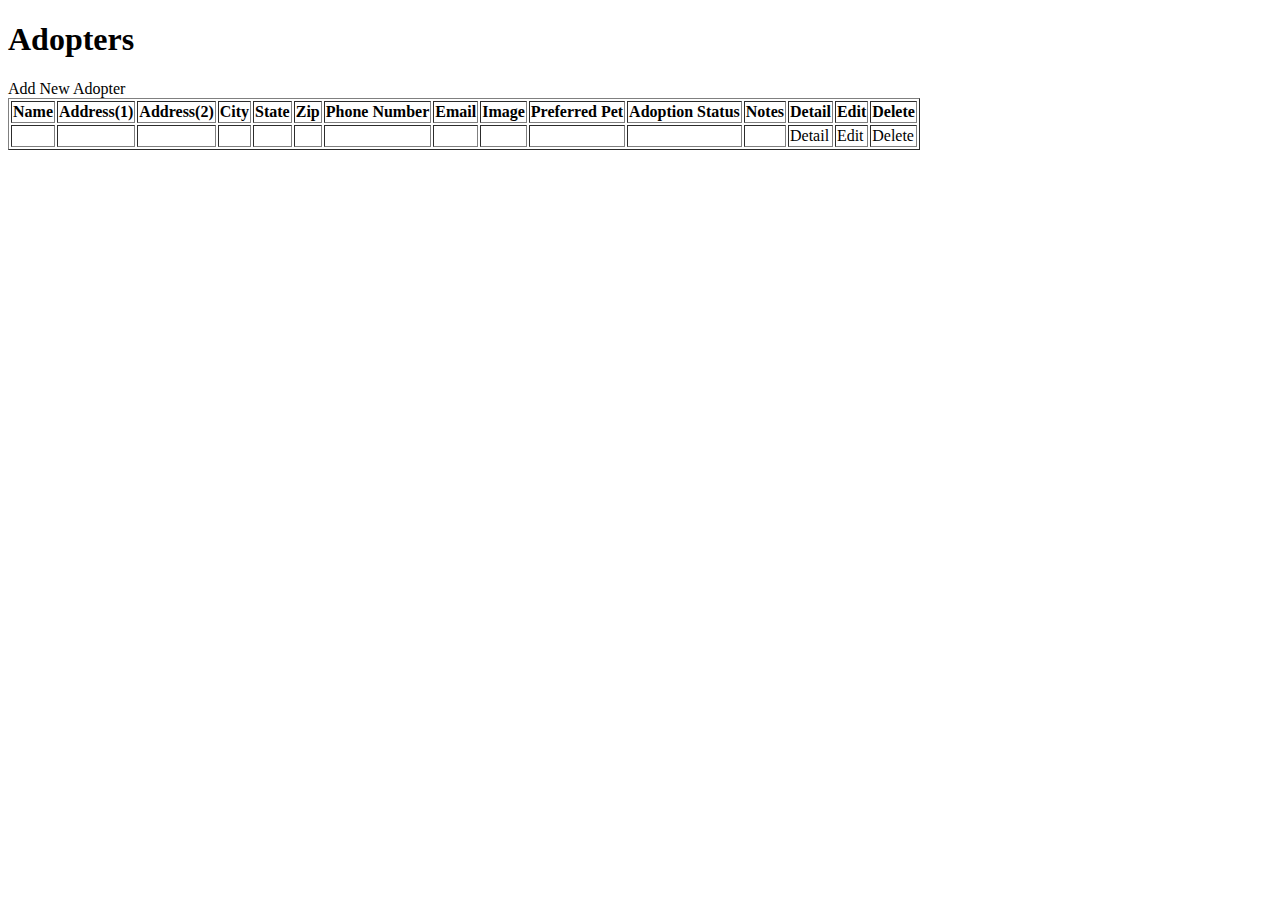
<file: src/main/resources/templates/adopter/index.html>
<!DOCTYPE html>
<html lang="en" xmlns:th="http://www.thymeleaf.org">

<head>
    <meta charset="UTF-8">
    <meta name="viewport" content="width=device-width, initial-scale=1.0">
    <title>Adopters</title>
    <link rel="stylesheet" type="text/css" th:href="@{/css/VP4.css}">

</head>

<body>
    <div th:replace="~{./fragments/headerFragment :: header}"></div>
    <div class="content">

        <h1>Adopters</h1>
        <div class="create"><a th:href="@{/adopter/create}">
                <h11>Add New Adopter</h11>
            </a></div>
        <table border="1px" class="main_table">
            <thead>
                <tr>
                    <th>Name</th>
                    <th>Address(1)</th>
                    <th>Address(2)</th>
                    <th>City</th>
                    <th>State</th>
                    <th>Zip</th>
                    <th>Phone Number</th>
                    <th>Email</th>
                    <th>Image</th>
                    <th>Preferred Pet</th>
                    <th>Adoption Status</th>
                    <th>Notes</th>
                    <th>Detail</th>
                    <th>Edit</th>
                    <th>Delete</th>
                </tr>
            </thead>
            <tr th:each="adopter : ${adopters}">
                <td th:text="${adopter.name}"></td>
                <td th:text="${adopter.addressLine1}"></td>
                <td th:text="${adopter.addressLine2}"></td>
                <td th:text="${adopter.city}"></td>
                <td th:text="${adopter.state}"></td>
                <td th:text="${adopter.zip}"></td>
                <td th:text="${adopter.phoneNumber}"></td>
                <td th:text="${adopter.email}"></td>
                <td th:text="${adopter.imageUrl}"></td>
                <td th:text="${adopter.preferredPetType}"></td>
                <td th:text="${adopter.adoptionStatus}"></td>
                <td th:text="${adopter.notes}"></td>
                

                <td><a class="btn" th:href="@{adopter/{id}(id=${adopter.Id})}">Detail</a></td>
                <td><a class="btn" th:href="@{adopter/edit/{id}(id=${adopter.Id})}">Edit</a></td>
                <td><a class="delete-btn" th:href="@{adopter/delete/{id}(id=${adopter.Id})}">Delete</a></td>
            </tr>
        </table>
    </div>
    <div th:replace="~{./fragments/footerFragment :: footer}"></div>

</body>

</html>
</file>
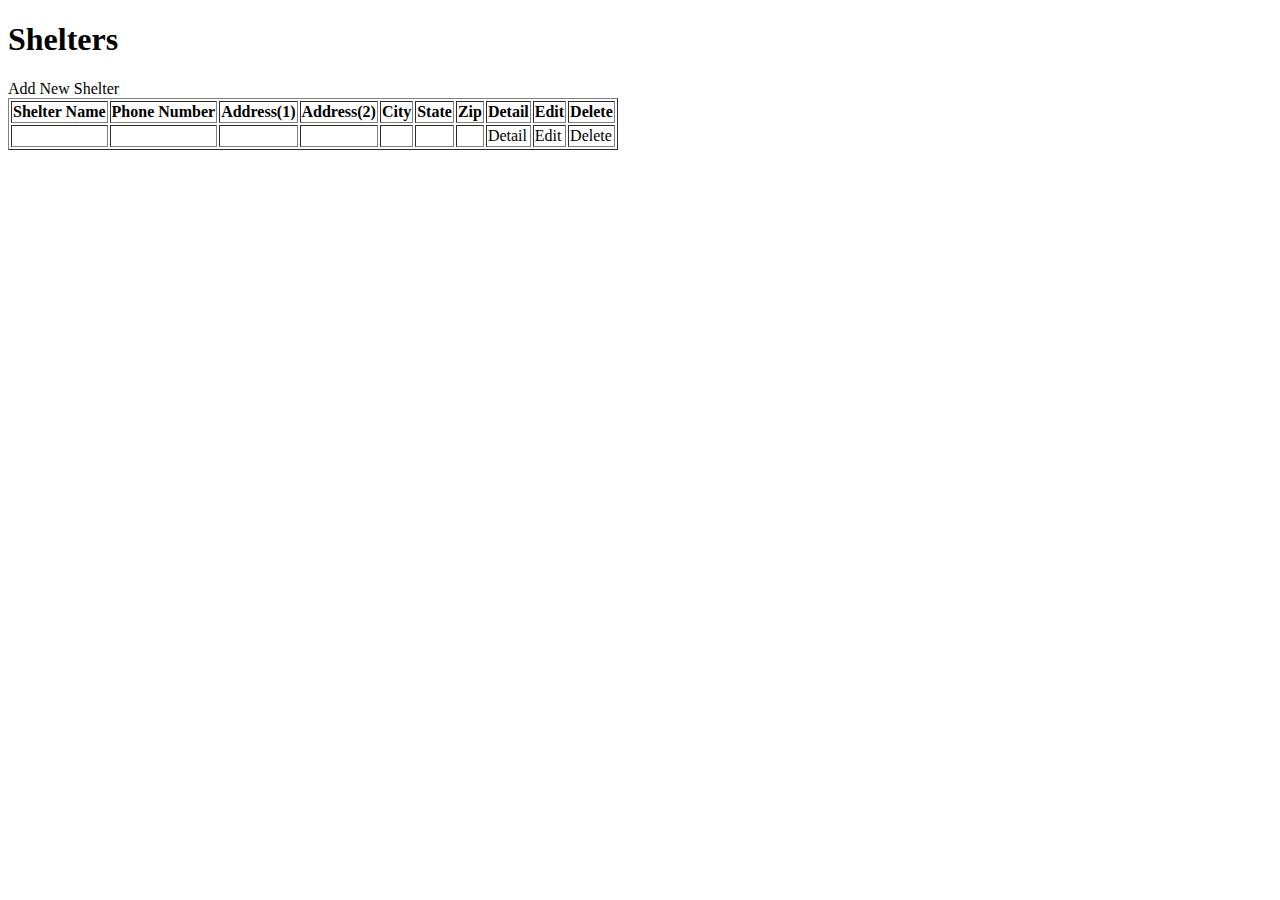
<file: src/main/resources/templates/home/index.html>
<!DOCTYPE html>
<html lang="en" xmlns:th="http://www.thymeleaf.org">

<head>
    <meta charset="UTF-8">
    <meta name="viewport" content="width=device-width, initial-scale=1.0">
    <title>Home</title>
    <link rel="stylesheet" type="text/css" th:href="@{/css/VP4.css}">

</head>

<body>
    <div th:replace="~{./fragments/headerFragment :: header}"></div>
    <div class="content">

        <h1>Shelters</h1>
        <div class="create"><a th:href="@{/create}">
                <h11>Add New Shelter</h11>
            </a></div>
        <table border="1px" class="main_table">
            <thead>
                <tr>
                    <th>Shelter Name</th>
                    <th>Phone Number</th>
                    <th>Address(1) </th>
                    <th>Address(2) </th>
                    <th>City</th>
                    <th>State</th>
                    <th>Zip</th>
                    <th>Detail</th>
                    <th>Edit</th>
                    <th>Delete</th>
                </tr>
            </thead>
            <tr th:each="shelter : ${shelters}">
                <td th:text="${shelter.name}"></td>
                <td th:text="${shelter.phoneNumber}"></td>
                <td th:text="${shelter.addressLine1}"></td>
                <td th:text="${shelter.addressLine2}"></td>
                <td th:text="${shelter.city}"></td>
                <td th:text="${shelter.state}"></td>
                <td th:text="${shelter.zip}"></td>

                <td><a class="btn" th:href="@{/{id}(id=${shelter.id})}">Detail</a></td>
                <td><a class="btn" th:href="@{edit/{id}(id=${shelter.id})}">Edit</a></td>
                <td><a class="delete-btn" th:href="@{delete/{id}(id=${shelter.id})}">Delete</a></td>
            </tr>
        </table>
    </div>
    <div th:replace="~{./fragments/footerFragment :: footer}"></div>
</body>

</html>
</file>
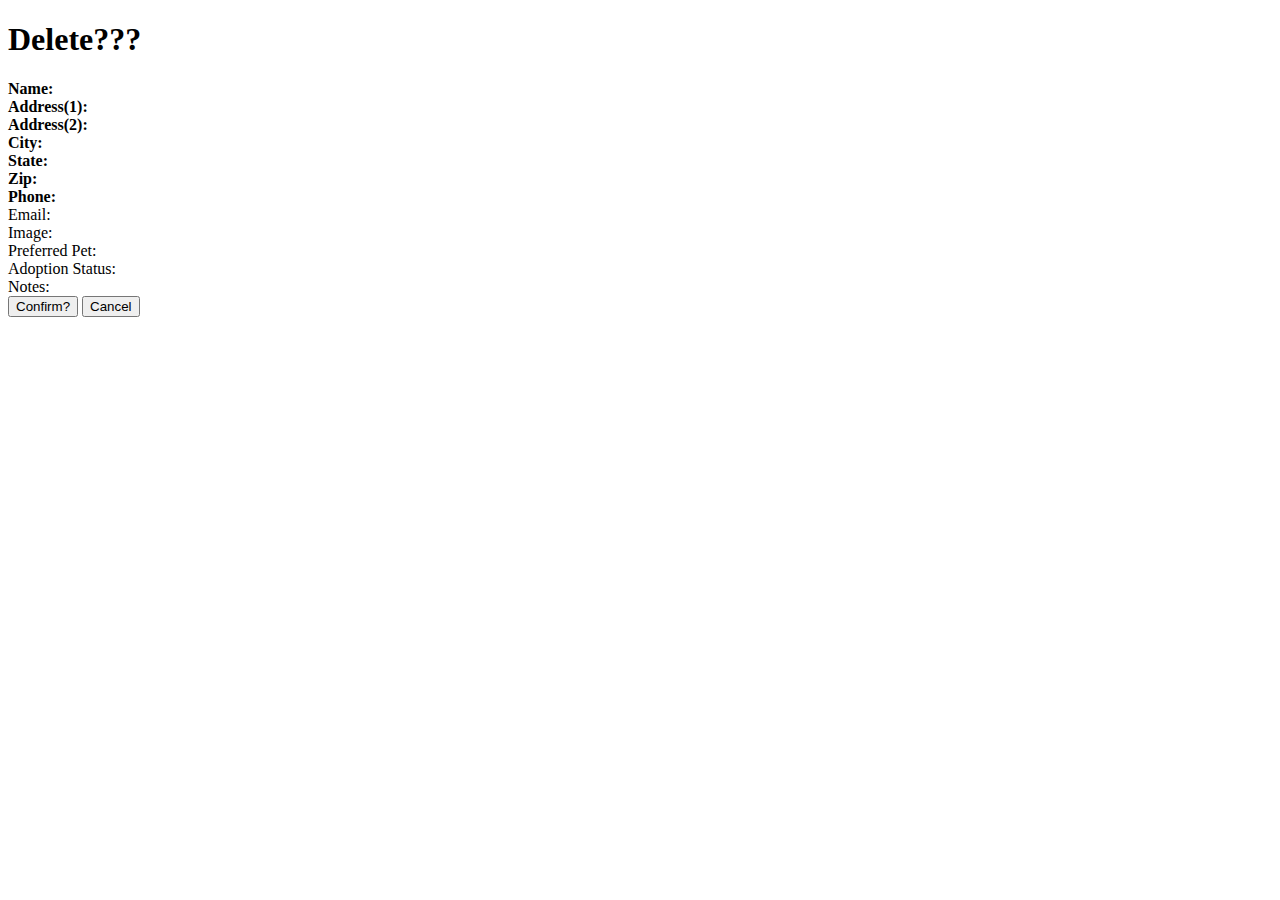
<file: src/main/resources/templates/adopter/confirmDelete.html>
<!DOCTYPE html>
<html lang="en" xmlns:th="http://www.thymeleaf.org">

<head>
    <meta charset="UTF-8">
    <meta name="viewport" content="width=device-width, initial-scale=1.0">
    <title>Confirm/Delete</title>
    <link rel="stylesheet" type="text/css" th:href="@{/css/VP4.css}">
</head>

<body>
    <div th:replace="~{./fragments/headerFragment :: header}"></div>
    <div class="content">

        <h1>Delete???</h1>

        <strong><label>Name: </label></strong>
        <label th:text="${adopter.name}"></label><br>

        <strong><label>Address(1): </label></strong>
        <label th:text="${adopter.addressLine1}"></label><br>

        <strong><label>Address(2): </label></strong>
        <label th:text="${adopter.addressLine2}"></label><br>

        <Strong><label>City: </label></Strong>
        <label th:text="${adopter.city}"></label><br>

        <Strong><label>State: </label></Strong>
        <label th:text="${adopter.state}"></label><br>

        <Strong><label>Zip: </label></Strong>
        <label th:text="${adopter.zip}"></label><br>

        <strong><label>Phone: </label></strong>
        <label th:text="${adopter.phoneNumber}"></label><br>

        <label>Email: </label>
        <label th:text="${adopter.email}"></label><br>

        <label>Image: </label>
        <label th:text="${adopter.imageUrl}"></label><br>

        <label>Preferred Pet: </label>
        <label th:text="${adopter.preferredPetType}"></label><br>

        <label>Adoption Status: </label>
        <label th:text="${adopter.adoptionStatus}"></label><br>

        <label>Notes: </label>
        <label th:text="${adopter.notes}"></label><br>

        <button type="button" id="confirm"><a th:href="@{/adopter/confirmDelete/{id}(id=${adopter.id})}" class="confirmButton">
                Confirm?</a></button>
        <button id="cancel"><a th:href="@{/adopter}" class="cancelButton"> Cancel </a></button>



    </div>
    <div th:replace="~{./fragments/footerFragment :: footer}"></div>

</body>

</html>
</file>
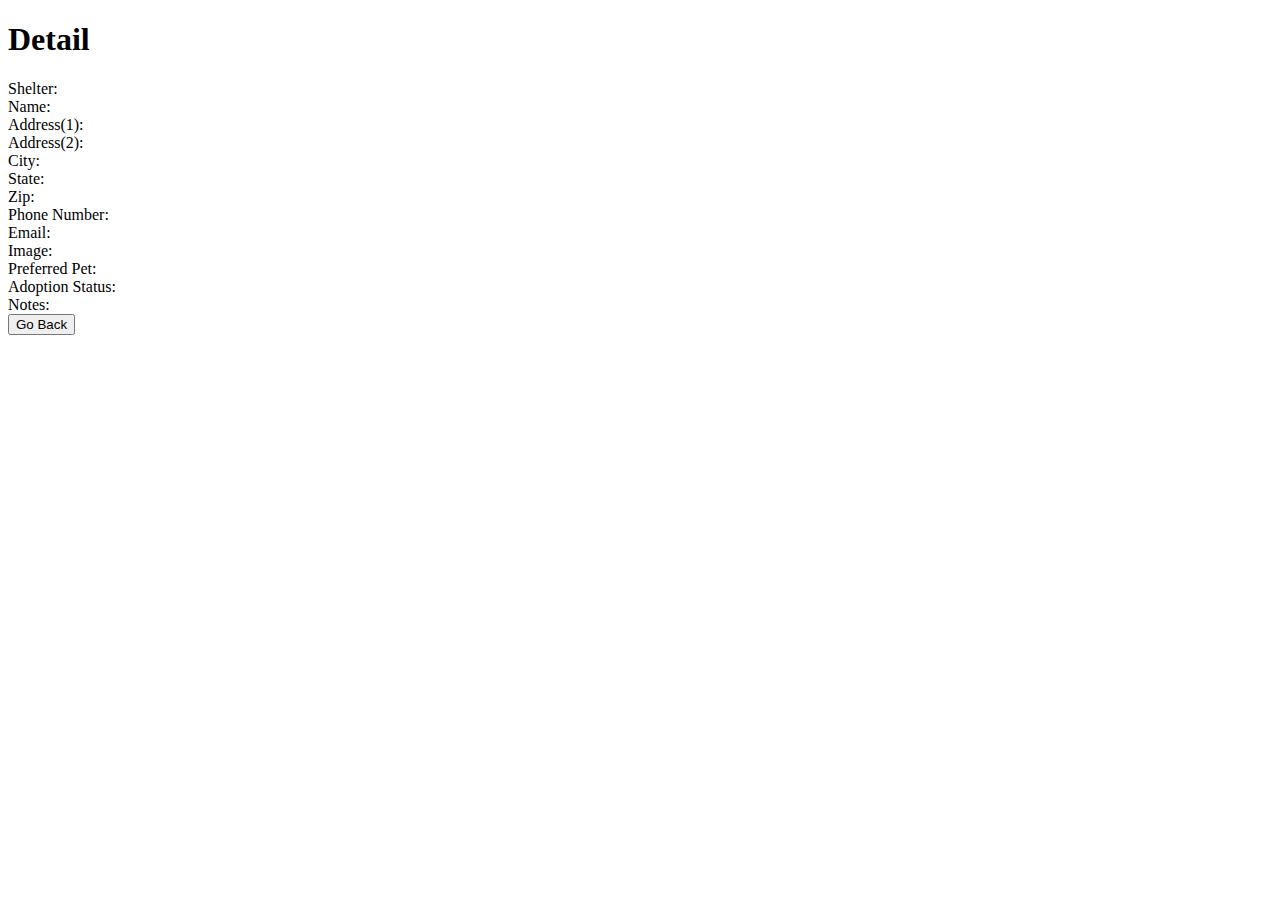
<file: src/main/resources/templates/adopter/detail.html>
<!DOCTYPE html>
<html lang="en" xmlns:th="http://www.thymeleaf.org">

<head>
    <meta charset="UTF-8">
    <meta name="viewport" content="width=device-width, initial-scale=1.0">
    <title>Detail</title>
    <link rel="stylesheet" type="text/css" th:href="@{/css/VP4.css}">
</head>

<body>
    <div th:replace="~{./fragments/headerFragment :: header}"></div>
    <div class="content">
        <h1>Detail</h1>

        <label>Shelter: </label>
        <label th:text="${adopter.shelterModel.name}"></label><br>

        
        <label>Name: </label>
        <label th:text="${adopter.name}"></label><br>

        <label>Address(1): </label>
        <label th:text="${adopter.addressLine1}"></label><br>

        <label>Address(2): </label>
        <label th:text="${adopter.addressLine2}"></label><br>

        <label>City: </label>
        <label th:text="${adopter.city}"></label><br>

        <label>State: </label>
        <label th:text="${adopter.state}"></label><br>

        <label>Zip: </label>
        <label th:text="${adopter.zip}"></label><br>

        <label>Phone Number: </label>
        <label th:text="${adopter.phoneNumber}"></label><br>

        <label>Email: </label>
        <label th:text="${adopter.email}"></label><br>

        <label>Image: </label>
        <label th:text="${adopter.imageUrl}"></label><br>

        <label>Preferred Pet: </label>
        <label th:text="${adopter.preferredPetType}"></label><br>

        <label>Adoption Status: </label>
        <label th:text="${adopter.adoptionStatus}"></label><br>

        <label>Notes: </label>
        <label th:text="${adopter.notes}"></label><br>

        

        <button><a th:href="@{/adopter}" class="cancelButton"> Go Back </a></button>

</body>

</html>
</file>
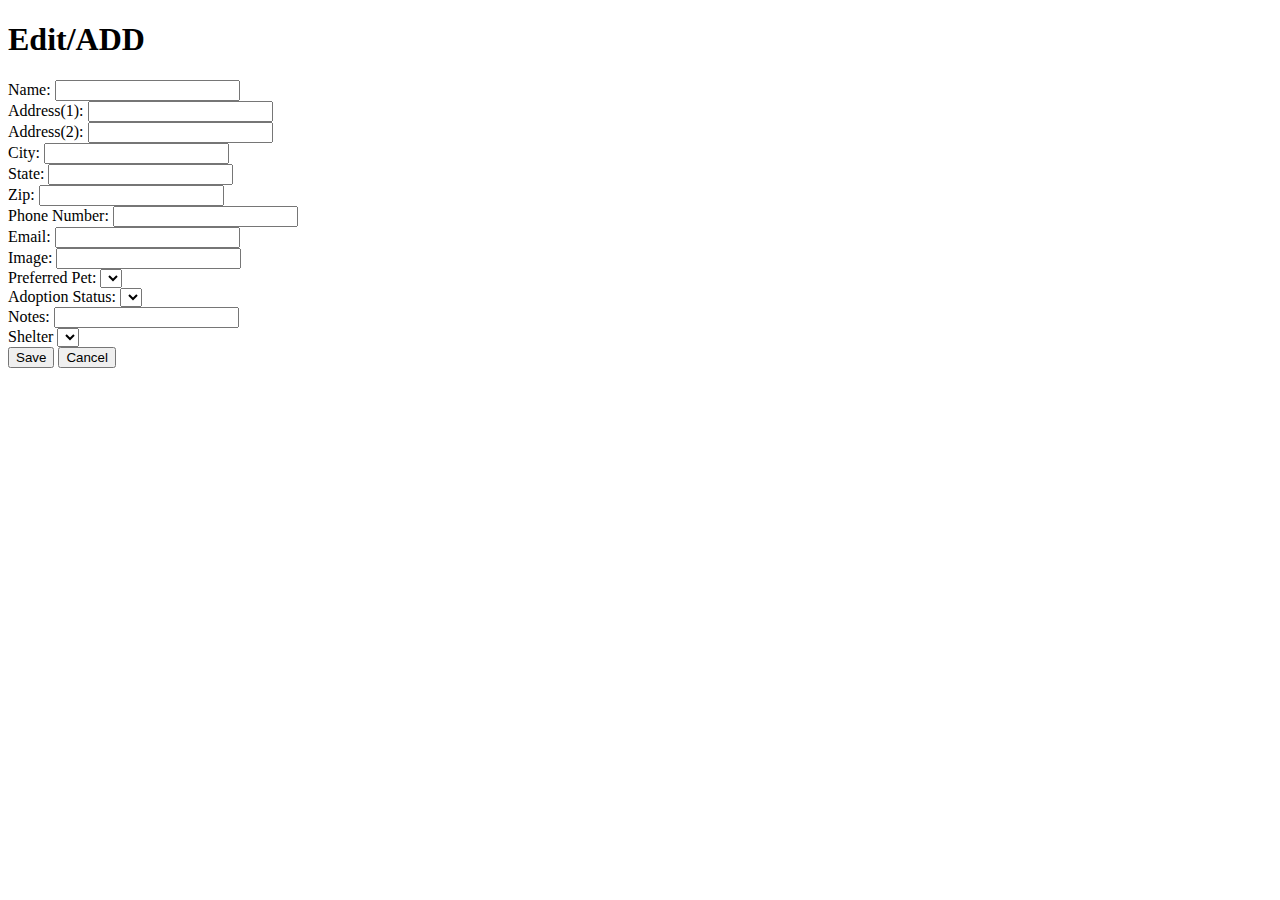
<file: src/main/resources/templates/adopter/edit.html>
<!DOCTYPE html>
<html lang="en" xmlns:th="http://www.thymeleaf.org">
<head>
    <meta charset="UTF-8">
    <meta name="viewport" content="width=device-width, initial-scale=1.0">
    <title>Edit</title>
    <link rel="stylesheet" type="text/css" th:href="@{/css/VP4.css}">
</head>
<body>
    <div th:replace="~{./fragments/headerFragment :: header}"></div>
    <div class="content">

    <h1>Edit/ADD</h1>
    
    <form action=" "th:action="@{/adopter}" th:object="${adopter}"method="post">
        <input type = "hidden" th:field="*{id}"/>

        <label>Name: </label>
        <input type="text" th:field="*{name}">
        <br>

        <label>Address(1): </label>
        <input type="text" th:field="*{addressLine1}">
        <br>

        <label>Address(2): </label>
        <input type="text" th:field="*{addressLine2}">
        <br>

        <label>City: </label>
        <input type="text" th:field="*{city}">
        <br>

        <label>State: </label>
        <input type="text" th:field="*{state}">
        <br>

        <label>Zip: </label>
        <input type="text" th:field="*{zip}">
        <br>

        <label>Phone Number: </label>
        <input type="text" th:field="*{phoneNumber}">
        <br>

        <label>Email: </label>
        <input type="text" th:field="*{email}">
        <br>

        <label>Image: </label>
        <input type="text" th:field="*{imageUrl}">
        <br>

        <label>Preferred Pet: </label>
        <select th:field="*{preferredPetType}">
            <option th:each="p : ${prefType}" th:value ="${p}" th:text="${p}"/>
        </select><br>


        <label>Adoption Status: </label>
        <select th:field="*{adoptionStatus}">
            <option th:each="p : ${adoptionStatus}" th:value ="${p}" th:text="${p}"/>
        </select><br>

        <label>Notes: </label>
        <input type="text" th:field="*{notes}">
        <br>

        <label>Shelter</label>
        <select th:field="*{shelterId}">
            <option 
            th:each="p : ${shelters}" 
            th:value="${p.id}"
            th:text="${p.name}"
            /></select>
        <br>


        <button type="submit">Save</button>
    
        <button><a th:href="@{/adopter}" class="cancelButton"> Cancel </a></button>
      </form>
    </div>
    <div th:replace="~{./fragments/footerFragment :: footer}"></div>

</body>
</html>
</file>
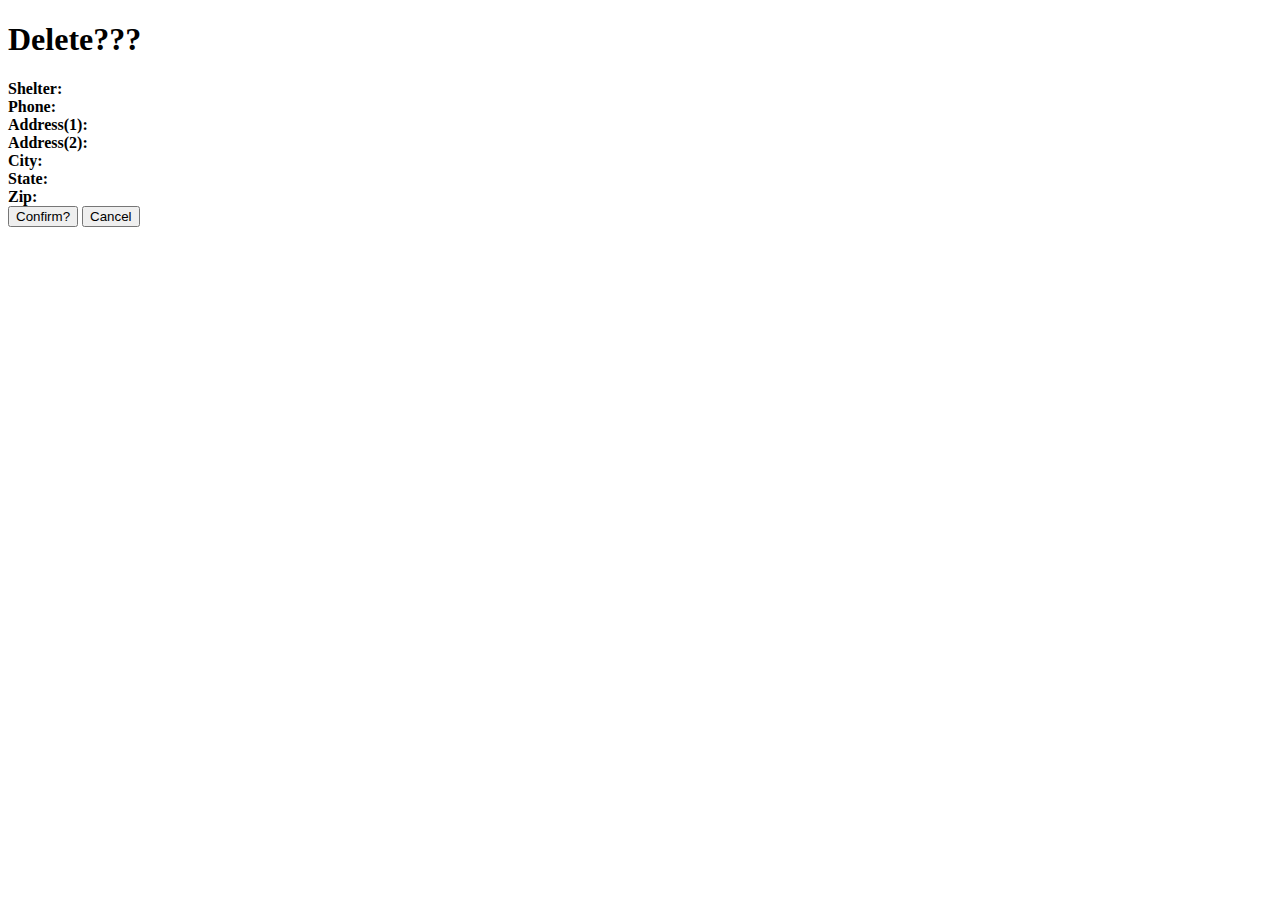
<file: src/main/resources/templates/home/confirmDelete.html>
<!DOCTYPE html>
<html lang="en" xmlns:th="http://www.thymeleaf.org">
<head>
    <meta charset="UTF-8">
    <meta name="viewport" content="width=device-width, initial-scale=1.0">
    <title>Confirm/Delete</title>
    <link rel="stylesheet" type="text/css" th:href="@{/css/VP4.css}">
</head>
<body>
    <div th:replace="~{./fragments/headerFragment :: header}"></div>
    <div class="content">  

    <h1>Delete???</h1>

    <strong><label>Shelter: </label></strong>
    <label th:text = "${shelter.name}"></label><br>
    <strong><label>Phone: </label></strong>
    <label th:text = "${shelter.phoneNumber}"></label><br>
    <strong><label>Address(1): </label></strong>
    <label th:text = "${shelter.addressLine1}"></label><br>
   <strong><label>Address(2): </label></strong>
    <label th:text = "${shelter.addressLine2}"></label><br>
    <Strong><label>City: </label></Strong>
    <label th:text = "${shelter.city}"></label><br>
    <Strong><label>State: </label></Strong>
    <label th:text = "${shelter.state}"></label><br>
    <Strong><label>Zip: </label></Strong>
    <label th:text = "${shelter.zip}"></label><br>

   <button type="button" id="confirm"><a th:href="@{confirmDelete/{id}(id=${shelter.id})}" class="confirmButton"> Confirm?</a></button>
    <button id="cancel"><a th:href="@{/}" class="cancelButton"> Cancel </a></button>



</div>
<div th:replace="~{./fragments/footerFragment :: footer}"></div>   
</body>
</html>
</file>
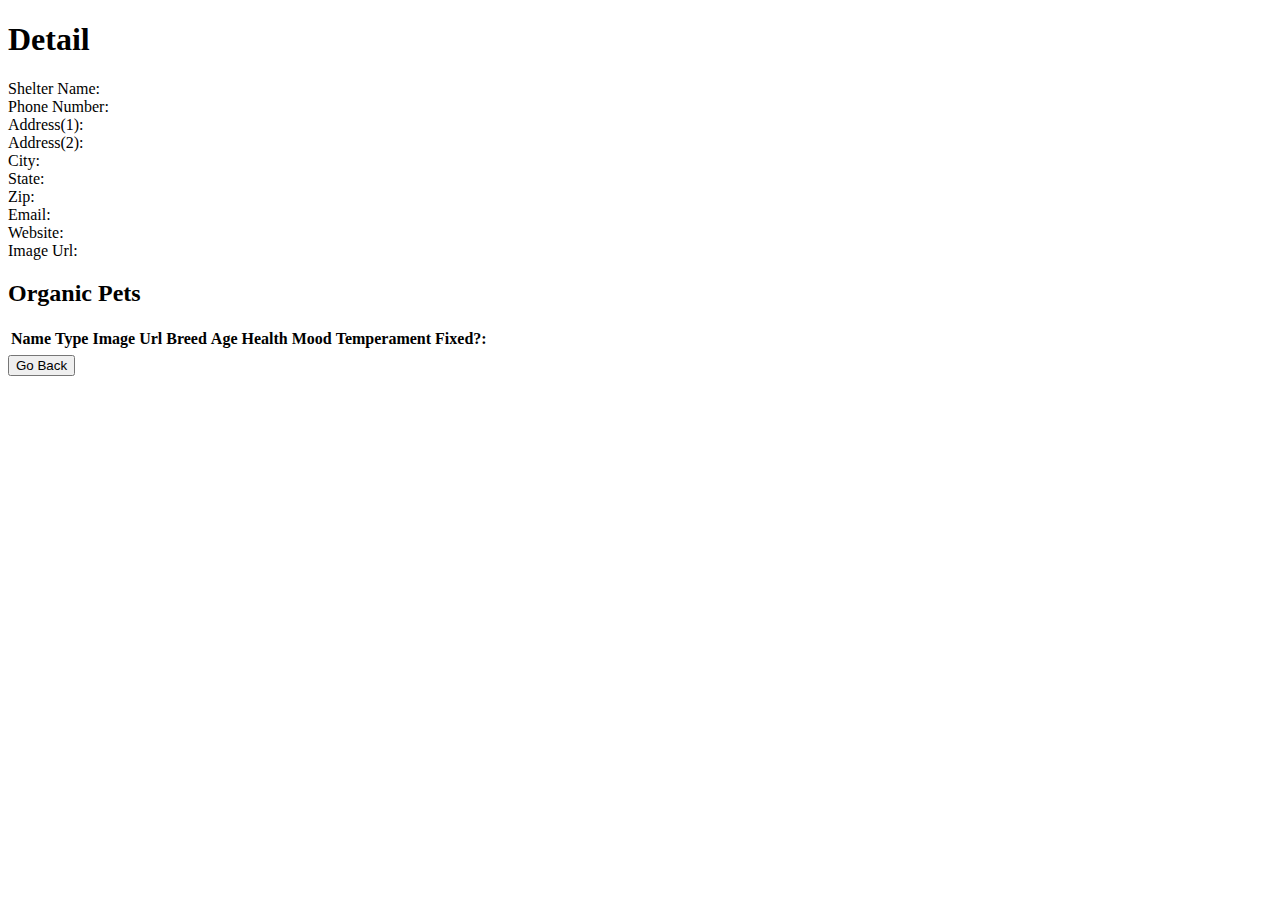
<file: src/main/resources/templates/home/detail.html>
<!DOCTYPE html>
<html lang="en" xmlns:th="http://www.thymeleaf.org">

<head>
    <meta charset="UTF-8">
    <meta name="viewport" content="width=device-width, initial-scale=1.0">
    <title>Detail</title>
    <link rel="stylesheet" type="text/css" th:href="@{/css/VP4.css}">
</head>

<body>
    <div th:replace="~{./fragments/headerFragment :: header}"></div>
    <div class="content">

        <h1>Detail</h1>
        <label>Shelter Name: </label>
        <label th:text="${shelter.name}"></label><br>

        <label>Phone Number: </label>
        <label th:text="${shelter.phoneNumber}"></label><br>

        <label>Address(1): </label>
        <label th:text="${shelter.addressLine1}"></label><br>

        <label>Address(2): </label>
        <label th:text="${shelter.addressLine2}"></label><br>

        <label>City: </label>
        <label th:text="${shelter.city}"></label><br>

        <label>State: </label>
        <label th:text="${shelter.state}"></label><br>

        <label>Zip: </label>
        <label th:text="${shelter.zip}"></label><br>

        <label>Email: </label>
        <label th:text="${shelter.email}"></label><br>

        <label>Website: </label>
        <label th:text="${shelter.website}"></label><br>

        <label>Image Url: </label>
        <label th:text="${shelter.imageUrl}"></label><br>

        <div th:if="${shelter.organicPets.size()>0}">
            <h2>Organic Pets</h2>
            <table>
                <thead>
                    
                    <th>Name</th>
                    <th>Type</th>
                    <th>Image Url</th>
                    <th>Breed</th>
                    <th>Age</th> 
                    <th>Health</th>
                    <th>Mood</th>
                    <th>Temperament</th>
                    <th>Fixed?: </th>
                   
                    
                    

                   
                </thead>
                <tbody>
                    <tr th:each="pets : ${shelter.organicPets}">
                    <td th:text="${pets.petName}"></td>
                    <td th:text="${pets.petType}"></td>
                    <td th:text="${pets.imageURL}"></td>
                    <td th:text="${pets.breed}"></td>
                    <td th:text="${pets.petAge}"></td>
                    <td th:text="${pets.petHealth}"></td>
                    <td th:text="${pets.petMood}"></td>
                    <td th:text="${pets.petTemperament}"></td>
                    <td th:text="${pets.petFixed}"></td>

                    </tr>
                </tbody>


            </table>


        </div>

        <button><a th:href="@{/}" class="cancelButton"> Go Back </a></button>

    </div>
    <div th:replace="~{./fragments/footerFragment :: footer}"></div>
</body>

</html>
</file>
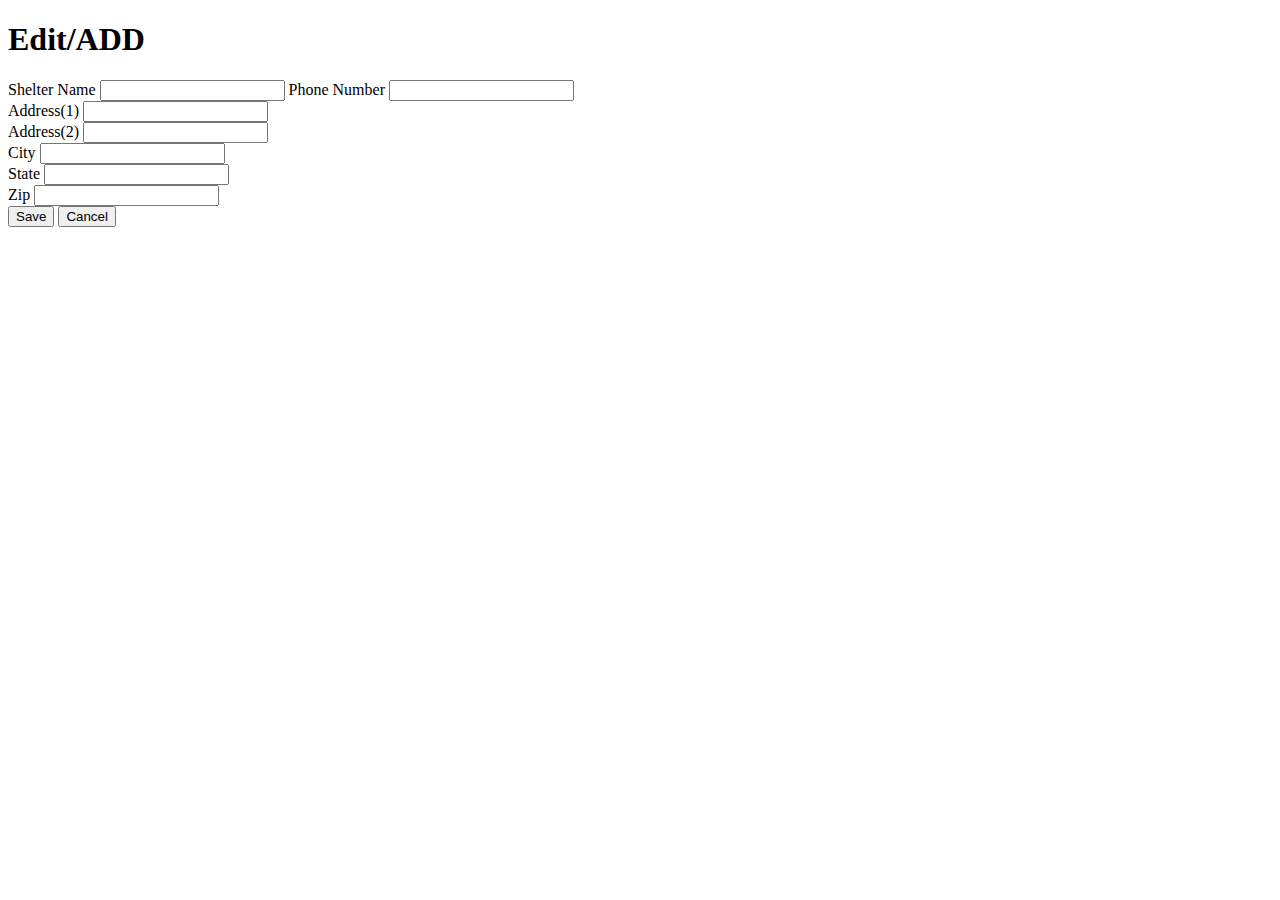
<file: src/main/resources/templates/home/edit.html>
<!DOCTYPE html>
<html lang="en" xmlns:th="http://www.thymeleaf.org">
<head>
    <meta charset="UTF-8">
    <meta name="viewport" content="width=device-width, initial-scale=1.0">
    <title>Edit</title>
    <link rel="stylesheet" type="text/css" th:href="@{/css/VP4.css}">

</head>

<body>
    <div th:replace="~{./fragments/headerFragment :: header}"></div>
    <div class="content">

    <h1>Edit/ADD</h1>
    <form action=" "th:action="@{/}" th:object="${shelter}"method="post">
        <input type = "hidden" th:field="*{ID}"/>
       <label>Shelter Name</label> 
        <input type="text" th:field="*{name}">

        <label>Phone Number</label>
        <input type="text" th:field="*{phoneNumber}">
        <br>

        <label>Address(1)</label>
        <input type="text" th:field="*{addressLine1}">
        <br>

        <label>Address(2)</label>
        <input type="text" th:field="*{addressLine2}">
        <br>

        <label>City</label>
        <input type="text" th:field="*{city}">
        <br>

        <label>State</label>
        <input type="text" th:field="*{state}">
        <br>

        <label>Zip</label>
        <input type="text" th:field="*{zip}">
        <br>


        <button type="submit">Save</button>
    
        <button><a th:href="@{/}" class="cancelButton"> Cancel </a></button>
      </form>
    </div>
    <div th:replace="~{./fragments/footerFragment :: footer}"></div>
</body>
</html>
</file>
